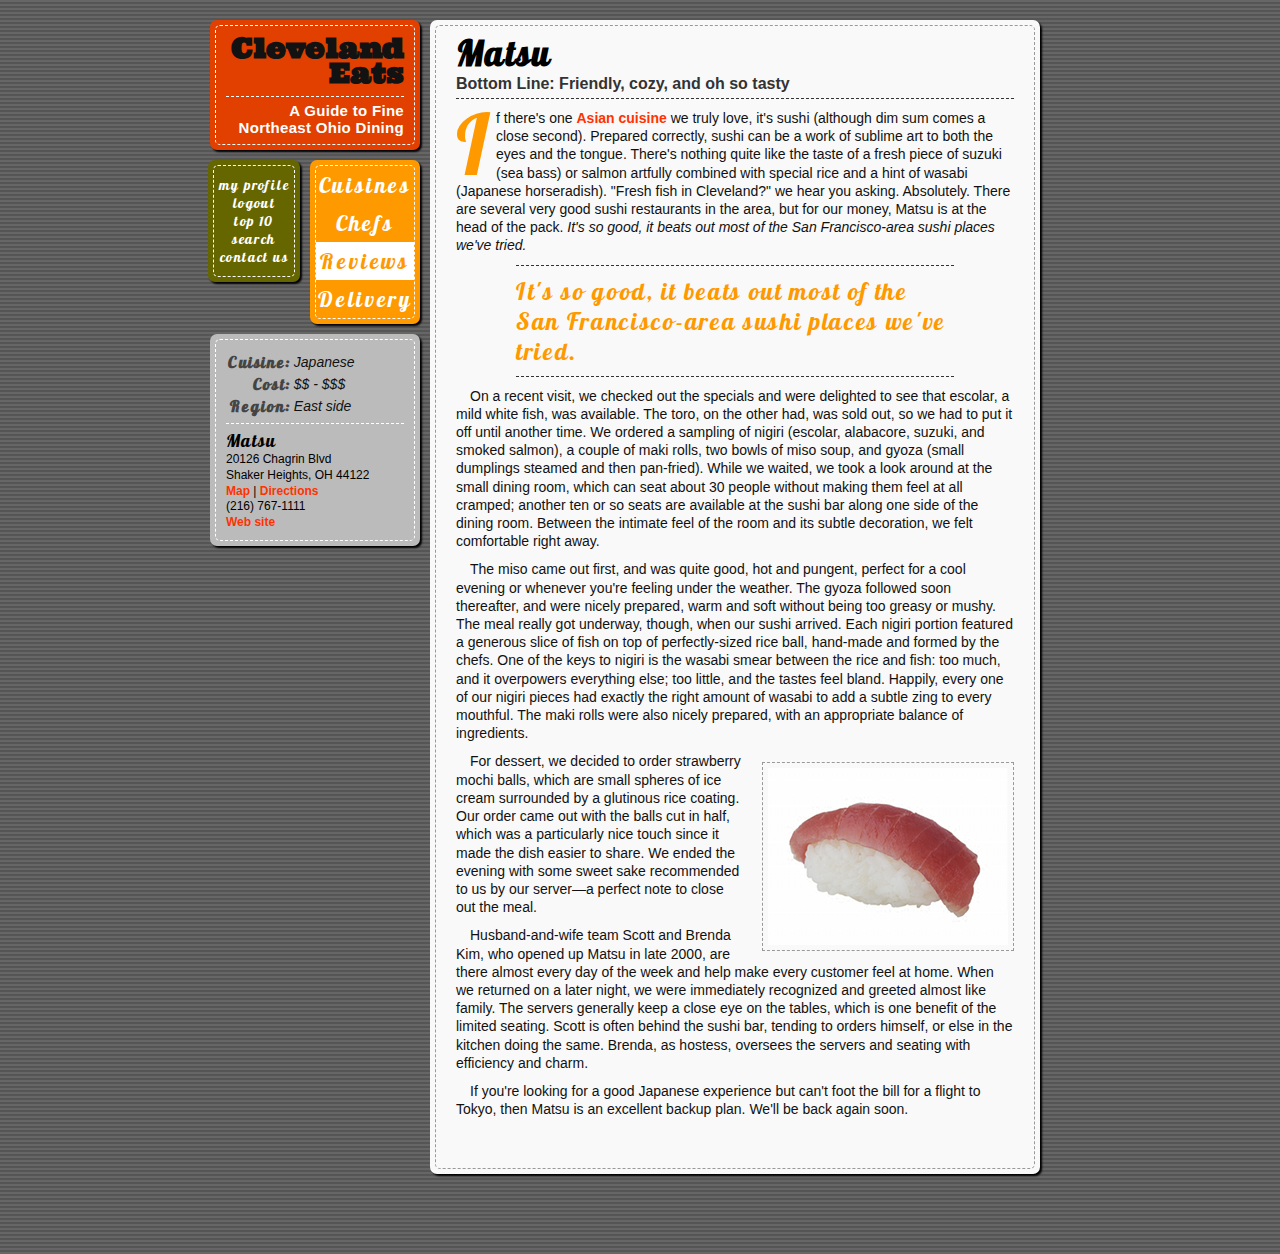
<file: homeworksample/ver2.html>
<!DOCTYPE HTML>
<html>
<head>
<meta http-equiv="Content-Type" content="text/html; charset=UTF-8">
<title>Cleveland Eats: Matsu</title>
<style type="text/css">
* {padding: 0; margin: 0; list-style: none; text-decoration: none;}

@font-face {
	font-family: lobster;
	src: url('fonts/Lobster.ttf');
}

@font-face {
	font-family: ultra;
	src: url('fonts/Ultra.ttf');
}

body {
	background: #555;
	background-image: -webkit-gradient(linear, 0 0, 0 100%, color-stop(.5, rgba(255, 255, 255, .1)), color-stop(.5, transparent), to(transparent));
	background-image: -moz-linear-gradient(rgba(255, 255, 255, .1) 50%, transparent 50%, transparent);
	background-image: linear-gradient(rgba(255, 255, 255, .1) 50%, transparent 50%, transparent);
	-webkit-background-size: 4px 4px;
	-moz-background-size: 4px 4px;
	background-size: 4px 4px;
}

#wrapper {
	width: 900px;
	margin: 0 auto;
	overflow: hidden;
}

#brand {
	display block;
	padding: 5px;
	width: 200px;
	height: 120px;
	background: #E14000;
	-webkit-box-shadow: 2px 2px 2px #000;
	-moz-box-shadow: 2px 2px 2px #000;
	box-shadow: 2px 2px 2px #000;
	-moz-border-radius: 7px;
	border-radius: 7px;
	margin: 0 0 10px 0;
	float: right;
}

#brand div:first-child {
	display: block;
	width: 178px;
	height: 98px;
	border: 1px dashed #fff;
	padding: 10px;
	text-align: right;
	-moz-border-radius: 5px;
	border-radius: 5px;
}

#brand div h1 {
	font-size: 28px;
	line-height: 90%;
	font-family: ultra;
	color: #121212;
	font-weight: light;
}

#brand div h2 {
	margin-top:10px;
	border-top: 1px dashed #fff;
	padding-top: 5px;
	font-size: 15px;
	font-family: Arial, Helvetica, sans-serif;
	font-weight: light;
	color: #fff;
	letter-spacing: .02em;
}

.secondary {
	float: left;
	display:inline;

}

.primary {
	float: right;
	display:inline;

}

#wrapper .secondary {
	width: 230px;
	margin: 20px 0 0 0;

}

#wrapper .primary {
	width: 660px;
	margin: 20px 0 80px 0;
}

#review {
	width: 600px;
	padding: 5px;
	background: #f9f9f9;
	-moz-border-radius: 7px;
	border-radius: 7px;
	display: block;
	-webkit-box-shadow: 2px 2px 2px #000;
	-moz-box-shadow: 2px 2px 2px #000;
	box-shadow: 2px 2px 2px #000;
}

#review div:first-child {
	-moz-border-radius: 5px;
	border-radius: 5px;
	border: 1px dashed #999;
	padding: 5px 20px 40px 20px;
}

#review a {
	color:#F30;
	font-weight: bold;
}

#review a:hover {
	text-decoration: underline;
}

#review p {
	line-height: 130%;
	text-indent: 1em;
	font-size: 14px;
	margin-bottom: 10px;
	font-family: Arial, Helvetica, sans-serif;
	color: #111;
}

#review p:first-of-type:first-letter {
	float: left;
	font-family: lobster;
	font-size: 85px;
	padding-right: 8px;
	padding-top:5px;
	line-height: 60px;
	color: #F90;
}

#review p:first-of-type {
	text-indent:0;
	
}

#review h1 {
	font-family: lobster;
	font-size: 35px;
	letter-spacing: .05em;
}

#review h2 {
	font-family: Arial, Helvetica, sans-serif;
	font-size: 16px;
	color: #333;
	padding: 0 0 5px 0;
	border-bottom: 1px dashed #333;
	margin: 0 0 10px 0;
}

#review blockquote {
	margin: 10px 60px;
	padding: 10px 0;
	border-top: 1px dashed #333;
	border-bottom: 1px dashed #333;
	font-size: 24px;
	font-family: lobster;
	color: #F90;
	letter-spacing: .07em;
}

#review img {
	float: right;
	padding: 5px;
	border: 1px dashed #999;
	margin: 10px 0 10px 20px;
}


#main-nav ul {

	text-align: center;
	width: 80px;
	-moz-border-radius: 5px;
	border-radius: 5px;
	border: 1px dashed #fff;
	padding: 10px 0;
}


#main-nav ul li a {
	color: #fff;
	font-family: lobster;
	font-size: 14px;
	letter-spacing: .1em;
}

#main-nav ul li a:hover {
	color: #fff;
	text-decoration: line-through;
}

#main-nav {
	padding: 5px;
	-moz-border-radius: 7px;
	border-radius: 7px;
	background: #660;
	float: right;
	display: inline;
	margin: 0 10px 0 0;
	-webkit-box-shadow: 2px 2px 2px #000;
	-moz-box-shadow: 2px 2px 2px #000;
	box-shadow: 2px 2px 2px #000;
}

#nav ul {
	text-align: center;
	-moz-border-radius: 5px;
	border-radius: 5px;
	border: 1px dashed #fff;
}

#nav ul li a {
	padding: 5px 0;
	display: block;
	font-family: lobster;
	font-size: 22px;
	color: #fff;
	letter-spacing: .1em;
}

.p-reviews #t-reviews a, #nav ul li a:hover {
	background: #FFF;
	color: #F90;
 }

#nav {
	float: right;
	width: 100px;
	padding: 5px;
	-moz-border-radius: 7px;
	border-radius: 7px;
	display: inline;
	background: #F90;
	-webkit-box-shadow: 2px 2px 2px #000;
	-moz-box-shadow: 2px 2px 2px #000;
	box-shadow: 2px 2px 2px #000;
}

#info {
	padding: 5px;
	background: #bbb;
	float: right;
	display: inline;
	margin: 10px 0 0 0;
	width: 200px;
	-moz-border-radius: 7px;
	border-radius: 7px;
	-webkit-box-shadow: 2px 2px 2px #000;
	-moz-box-shadow: 2px 2px 2px #000;
	box-shadow: 2px 2px 2px #000;
}

#info div:first-child {
	border: 1px dashed #fff;
	padding: 10px;
	-moz-border-radius: 5px;
	border-radius: 5px;
}

#detail li:first-child {
	font-family: Lobster;
	font-size: 18px;
	border-top: 1px dashed #fff;
	padding: 5px 0 0 0;
	margin: 5px 0 0 0;
	letter-spacing: .05em;
}

#detail li {
	font-family: Arial, Helvetica, sans-serif;
	font-size: 12px;
	line-height: 130%;
}

#detail a {
	font-weight: bold;
	color: #F30;
}

#detail a:hover {
	text-decoration: underline;
}

.rating1 {
	text-align: right;
	font-family: lobster;
	font-size: 16px;
	color: #444;
	letter-spacing: .1em;
}

.rating2 {
	text-align: left;
	font-family: Arial, Helvetica, sans-serif;
	font-size: 14px;
	color: #111;
	font-style: italic;
}

</style>

</head>

<body class="p-reviews">
<div id="wrapper">

<div class="secondary">

<div id="brand">
<div>
<h1>Cleveland Eats</h1>
<h2>A Guide to Fine Northeast Ohio Dining</h2>
</div>
</div><!-- end brand -->
<div id="nav">
<ul>
	<li id="t-cuisines"><a href="ver1.html">Cuisines</a></li>
    <li id="t-chefs"><a href="ver1.html">Chefs</a></li>
    <li id="t-reviews"><a href="ver2.html">Reviews</a></li>
    <li id="t-delivery"><a href="ver1.html">Delivery</a></li>
</ul>
</div>
<div id="main-nav">
<ul>
	<li><a href="ver1.html">my profile</a></li>
	<li><a href="ver1.html">logout</a></li>
	<li><a href="ver1.html">top 10</a></li>
	<li><a href="ver1.html">search</a></li>
	<li><a href="ver1.html">contact us</a></li>
</ul>
</div>

	<div id="info">
    <div>
		<table>
			<tbody>
				<tr>
					<th class="rating1">Cuisine:</th>
					<td class="rating2">Japanese</td>
				</tr>
				<tr>
					<th class="rating1">Cost:</th>
					<td class="rating2">$$ - $$$</td>
				</tr>
				<tr>
					<th class="rating1">Region:</th>
					<td class="rating2">East side</td>
				</tr>
			</tbody>
		</table>
		
		<ul id="detail">
			<li>Matsu</li>
			<li>20126 Chagrin Blvd</li>
			<li>Shaker Heights, OH 44122</li>
			<li><a href="#">Map</a> | <a href="#">Directions</a></li>
			<li>(216) 767-1111</li>
			<li><a href="#">Web site</a></li>
		</ul>
        </div>
        </div><!-- end info div -->
</div>

<div class="primary">
<div id="review">
<div>
	<h1>Matsu</h1>
	<h2><strong>Bottom Line:</strong> Friendly, cozy, and oh so tasty</h2>


	<p> If there's one <a href="#">Asian cuisine</a> we truly love, it's sushi (although dim sum comes a close second). Prepared correctly, sushi can be a work of sublime art to both the eyes and the tongue. There's nothing quite like the taste of a fresh piece of suzuki (sea bass) or salmon artfully combined with special rice and a hint of wasabi (Japanese horseradish). "Fresh fish in Cleveland?" we hear you asking. Absolutely. There are several very good sushi restaurants in the area, but for our money, Matsu is at the head of the pack. <em>It's so good, it beats out most of the San Francisco-area sushi places we've tried.</em></p>
	
	<blockquote> It's so good, it beats out most of the San Francisco-area sushi places we've tried.</blockquote>
	
	<p>On a recent visit, we checked out the specials and were delighted to see that escolar, a mild white fish, was available. The toro, on the other had, was sold out, so we had to put it off until another time. We ordered a sampling of nigiri (escolar, alabacore, suzuki, and smoked salmon), a couple of maki rolls, two bowls of miso soup, and gyoza (small dumplings steamed and then pan-fried). While we waited, we took a look around at the small dining room, which can seat about 30 people without making them feel at all cramped; another ten or so seats are available at the sushi bar along one side of the dining room. Between the intimate feel of the room and its subtle decoration, we felt comfortable right away.</p>
	
	<p>The miso came out first, and was quite good, hot and pungent, perfect for a cool evening or whenever you're feeling under the weather. The gyoza followed soon thereafter, and were nicely prepared, warm and soft without being too greasy or mushy. The meal really got underway, though, when our sushi arrived. Each nigiri portion featured a generous slice of fish on top of perfectly-sized rice ball, hand-made and formed by the chefs. One of the keys to nigiri is the wasabi smear between the rice and fish: too much, and it overpowers everything else; too little, and the tastes feel bland. Happily, every one of our nigiri pieces had exactly the right amount of wasabi to add a subtle zing to every mouthful. The maki rolls were also nicely prepared, with an appropriate balance of ingredients.</p>
	
	<img src="i/sushi-a.jpg">
	
	<p>For dessert, we decided to order strawberry mochi balls, which are small spheres of ice cream surrounded by a glutinous rice coating. Our order came out with the balls cut in half, which was a particularly nice touch since it made the dish easier to share. We ended the evening with some sweet sake recommended to us by our server—a perfect note to close out the meal.</p>
	
	<p>Husband-and-wife team Scott and Brenda Kim, who opened up Matsu in late 2000, are there almost every day of the week and help make every customer feel at home. When we returned on a later night, we were immediately recognized and greeted almost like family. The servers generally keep a close eye on the tables, which is one benefit of the limited seating. Scott is often behind the sushi bar, tending to orders himself, or else in the kitchen doing the same. Brenda, as hostess, oversees the servers and seating with efficiency and charm.</p>
	<p>If you're looking for a good Japanese experience but can't foot the bill for a flight to Tokyo, then Matsu is an excellent backup plan. We'll be back again soon.</p>
    <div>
</div><!-- end review -->
</div>


</div><!-- wrapper -->
</body>
</html>
</file>
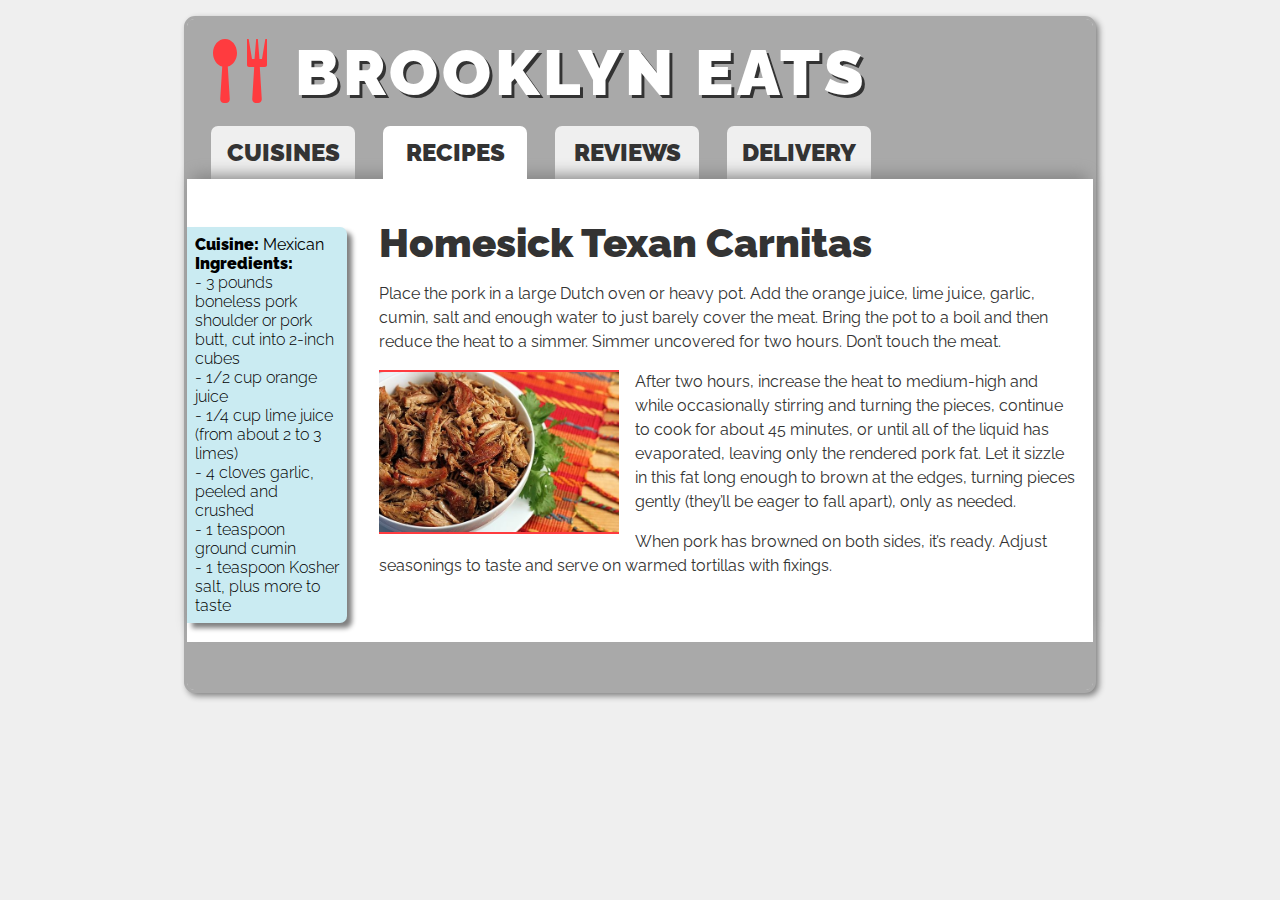
<file: Sushi/carnitas.html>
<!doctype html>
<html>
<head>
  <meta charset="UTF-8">
  <meta name="viewport" content="width=device-width, initial-scale=1.0">
  <title>Brooklyn Eats: Matsu</title>
  <link rel="stylesheet" type="text/css" href="css/style.css">
  <link href="https://fonts.googleapis.com/css?family=Lato:100,100i,300,300i,400,400i,700,700i,900,900i" rel="stylesheet" href="css/style.css">
  <link href="https://fonts.googleapis.com/css?family=Raleway:100,100i,200,200i,300,300i,400,400i,500,500i,600,600i,700,700i,800,800i,900,900i" rel="stylesheet" href="css/style.css">
</head>

<body class="p-recipes">
  <svg style="position: absolute; width: 0; height: 0; overflow: hidden;" version="1.1" xmlns="http://www.w3.org/2000/svg" xmlns:xlink="http://www.w3.org/1999/xlink">
    <defs>
      <symbol id="icon-spoon-knife" viewBox="0 0 32 32">
        <title>spoon-knife</title>
        <path class="path1" d="M7 0c-3.314 0-6 3.134-6 7 0 3.31 1.969 6.083 4.616 6.812l-0.993 16.191c-0.067 1.098 0.778 1.996 1.878 1.996h1c1.1 0 1.945-0.898 1.878-1.996l-0.993-16.191c2.646-0.729 4.616-3.502 4.616-6.812 0-3.866-2.686-7-6-7zM27.167 0l-1.667 10h-1.25l-0.833-10h-0.833l-0.833 10h-1.25l-1.667-10h-0.833v13c0 0.552 0.448 1 1 1h2.604l-0.982 16.004c-0.067 1.098 0.778 1.996 1.878 1.996h1c1.1 0 1.945-0.898 1.878-1.996l-0.982-16.004h2.604c0.552 0 1-0.448 1-1v-13h-0.833z"></path>
      </symbol>
    </defs>
  </svg>

  <div class="wrapper">

    <header>
      <svg class="icon icon-spoon-knife"><use xlink:href="#icon-spoon-knife"></use></svg>
      <h1>BROOKLYN EATS</h1>
      <!-- <h2>A Guide to Fine North Brooklyn Dining</h2> -->
    </header>

    <nav>
      <ul>
        <li><a class="t-cuisines button" href="#">CUISINES</a></li>
        <li><a class="t-recipes button" href="#">RECIPES</a></li>
        <li><a class="t-reviews button" href="./index.html">REVIEWS</a></li>
        <li><a class="t-delivery button" href="#">DELIVERY</a></li>
      </ul>
    </nav>


    <div class="content">
      <article>
        <h2 itemprop="name">Homesick Texan Carnitas</h2>


        <div class="info">
          <strong>Cuisine:</strong>
          Mexican
          <strong>Ingredients:</strong>

          <ul>
            <li itemprop="recipeIngredient">- 3 pounds boneless pork shoulder or pork butt, cut into 2-inch cubes</li>
            <li itemprop="recipeIngredient">- 1/2 cup orange juice</li>
            <li itemprop="recipeIngredient">- 1/4 cup lime juice (from about 2 to 3 limes)</li>
            <li itemprop="recipeIngredient">- 4 cloves garlic, peeled and crushed</li>
            <li itemprop="recipeIngredient">- 1 teaspoon ground cumin</li>
            <li itemprop="recipeIngredient">- 1 teaspoon Kosher salt, plus more to taste</li>
          </ul>
        </div>

        <div itemprop="recipeInstructions">
          <p>Place the pork in a large Dutch oven or heavy pot. Add the orange juice, lime juice, garlic, cumin, salt and enough water to just barely cover the meat. Bring the pot to a boil and then reduce the heat to a simmer. Simmer uncovered for two hours. Don’t touch the meat.</p>

          <img src="img/carnitas.jpg">

          <p>After two hours, increase the heat to medium-high and while occasionally stirring and turning the pieces, continue to cook for about 45 minutes, or until all of the liquid has evaporated, leaving only the rendered pork fat. Let it sizzle in this fat long enough to brown at the edges, turning pieces gently (they’ll be eager to fall apart), only as needed.</p>

          <p>When pork has browned on both sides, it’s ready. Adjust seasonings to taste and serve on warmed tortillas with fixings.</p>

        </div>

      </article>
    </div>
    <footer>
    </footer>
  </div>


</body>
</html>
</file>
<file: Sushi/css/style.css>
* {
  box-sizing: border-box;
  margin: 0;
  padding: 0; }

html, body {
  color: #333;
  background-color: #EFEFEF;
  font-size: 100%;
  font-family: "raleway", arial, sans-serif; }

.wrapper {
  max-width: 57rem;
  position: relative;
  background-color: white;
  border: solid #A9A9A9;
  box-shadow: 3px 3px 6px gray; }
  @media (min-width: 47em) {
    .wrapper {
      border-radius: 11px 11px 11px 11px;
      margin: 1em auto; } }

header {
  background-color: #A9A9A9; }
  header .icon {
    width: 4rem;
    height: 4rem;
    fill: #FF3B3F;
    margin: 1rem 1rem -0.5rem 1.5rem;
    display: none; }
    @media (min-width: 47em) {
      header .icon {
        display: inline-block; } }
  header h1 {
    color: #fff;
    padding: 1rem 1.5rem 0 1.5rem;
    font-weight: 900;
    font-size: 3em;
    letter-spacing: 4px;
    text-shadow: 3px 3px #333;
    text-align: center;
    display: block; }
    @media (min-width: 47em) {
      header h1 {
        text-align: left;
        display: inline-block;
        padding: 1rem 1.5rem 0 0;
        font-size: 4em; } }
  header h2 {
    color: #fff;
    padding: 0 1.5rem .5rem 1.5rem;
    font-size: 2.5rem;
    font-weight: 300; }
  @media (min-width: 47em) {
    header {
      border-radius: 7px 7px 0 0; } }

nav {
  display: flex;
  padding-top: 1em;
  background-color: #A9A9A9; }
  nav ul {
    width: 100%;
    list-style: none;
    padding: 0; }
    @media (min-width: 47em) {
      nav ul {
        padding: 0 0 0 1.5rem; } }
  nav li {
    display: block;
    margin: 0;
    font-size: 1.75em;
    font-weight: 900; }
    @media (min-width: 47em) {
      nav li {
        display: inline-block;
        margin-right: 1em;
        font-size: 1.5em; } }
  nav a.button {
    color: #333;
    text-decoration: none;
    /*width: 100%;*/
    text-align: center;
    padding: .5em;
    display: block;
    background-color: #EFEFEF;
    border-bottom: 2px solid #333;
    z-index: 5; }
    @media (min-width: 47em) {
      nav a.button {
        width: 9rem;
        border-radius: 7px 7px 0 0;
        border: none; } }
  nav a:hover {
    color: #fff;
    background-color: #FF3B3F; }

.content {
  margin-top: -32px; }
  @media (min-width: 47em) {
    .content {
      box-shadow: 0 -9px 15px -6px gray;
      z-index: 5;
      position: relative; } }

.info {
  position: static;
  background-color: #CAEBF2;
  color: black;
  padding: .5em;
  border-radius: 7px;
  /*  td {
      font-weight: 300;
      text-align: left;
    }
    */ }
  .info strong {
    text-align: left;
    font-weight: 900; }
  .info li {
    font-weight: 300; }
  @media (min-width: 47em) {
    .info {
      position: absolute;
      /*background-image: url("../img/cheap_diagonal_fabric.png");*/
      /*margin-top: 2.8em;*/
      top: 3em;
      left: 0;
      width: 10em;
      border-radius: 0 7px 7px 0;
      box-shadow: 5px 5px 5px grey; } }

article {
  margin-left: 1em;
  padding: 0 1rem 3em 0; }
  article h2 {
    font-size: 2.5em;
    font-weight: 900;
    padding: 4rem 0 0; }
    @media (min-width: 47em) {
      article h2 {
        padding: 2.5rem 0 0; } }
  @media (min-width: 47em) {
    article {
      margin: 2em 0 0 12em; } }

blockquote {
  width: 100%;
  padding: 16px;
  font-size: 1.5em;
  border-top: 2px solid #FF3B3F;
  border-bottom: 2px solid #FF3B3F; }
  @media (min-width: 47em) {
    blockquote {
      float: right;
      width: 40%; } }

p {
  margin: 1em 0;
  line-height: 1.5; }

ul {
  list-style: none; }

img {
  float: left;
  width: 100%;
  /*padding-right: 8px;*/
  margin: 0 1em 1em 0;
  border-top: 2px solid #FF3B3F;
  border-bottom: 2px solid #FF3B3F; }
  @media (min-width: 47em) {
    img {
      /*float:left;*/
      width: 240px; } }

.p-reviews .t-reviews {
  color: #fff;
  background: #FF3B3F; }
  @media (min-width: 47em) {
    .p-reviews .t-reviews {
      z-index: 10;
      position: relative;
      color: #333;
      background: #fff; } }

.p-recipes .t-recipes {
  color: #fff;
  background: #FF3B3F; }
  @media (min-width: 47em) {
    .p-recipes .t-recipes {
      z-index: 10;
      position: relative;
      color: #333;
      background: #fff; } }

a:link {
  text-decoration: none;
  color: #FF3B3F; }

a:visited {
  text-decoration: none;
  color: #FF3B3F; }

footer {
  height: 3rem;
  background-color: #A9A9A9; }
  @media (min-width: 47em) {
    footer {
      border-radius: 0 0 7px 7px; } }

img.subway {
  height: 1rem;
  width: 1rem;
  position: absolute;
  border: none;
  float: left;
  margin-left: 6px;
  margin-top: 2px; }

p.byline {
  /*color: white;*/
  background-color: #EFEFEF;
  padding: .5rem;
  border-radius: 7px;
  border-top: 2px;
  border-bottom: 2px; }

/*# sourceMappingURL=style.css.map */
</file>
